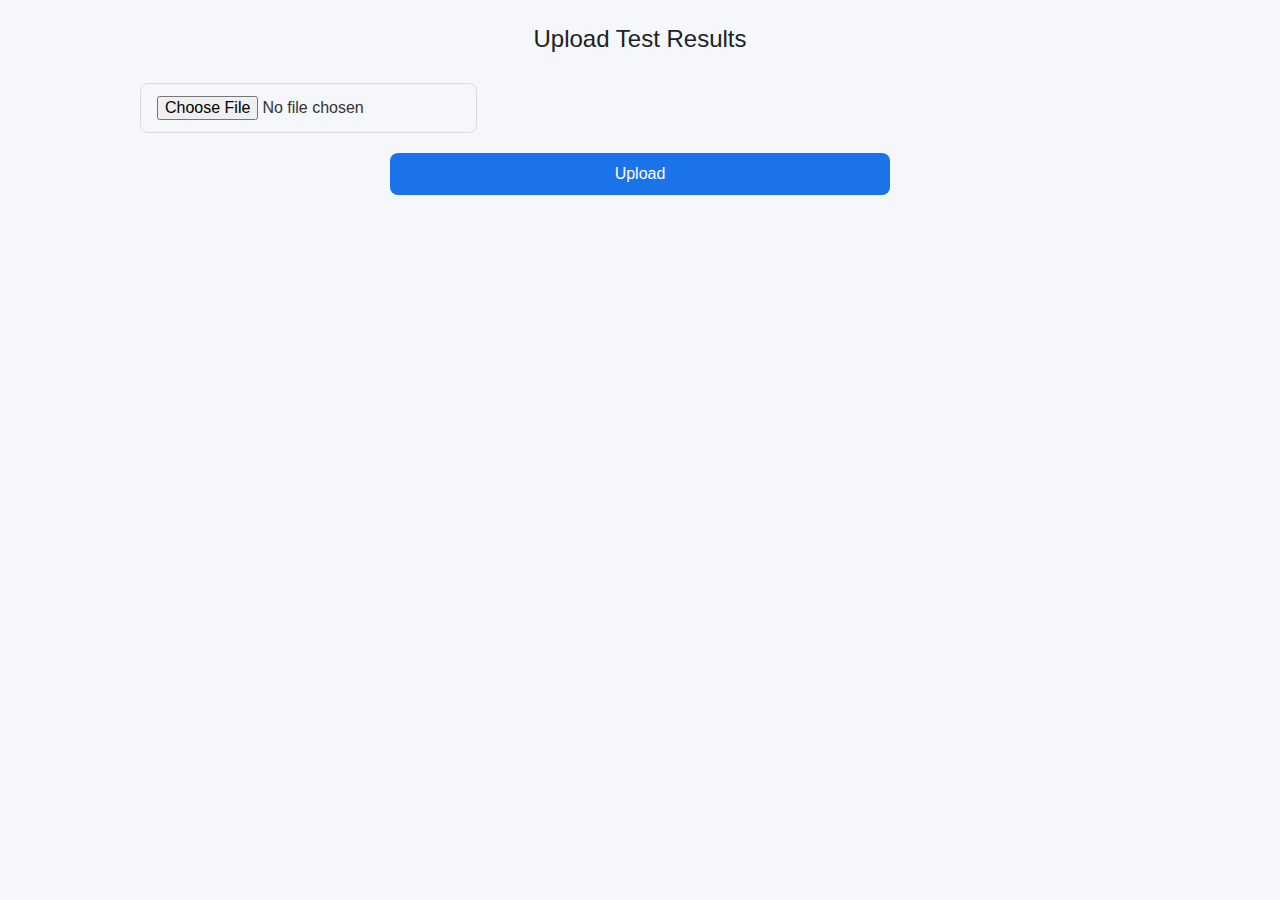
<file: admin.html>
<!DOCTYPE html>
<html lang="en">

<head>
    <meta charset="UTF-8">
    <meta name="viewport" content="width=device-width, initial-scale=1.0">
    <title>Admin Panel - Upload Results</title>
    <link rel="stylesheet" href="style.css">
    <script src="xlsx.full.min.js"></script>
</head>

<body>
    <div class="container">
        <h2>Upload Test Results</h2>
        <input type="file" id="fileInput" accept=".xlsx, .xls">
        <button onclick="processExcel()">Upload</button>
    </div>
    <script src="admin.js"></script>
</body>

</html>
</file>
<file: style.css>
/* Base Styles */
body {
    font-family: 'Roboto', sans-serif;
    margin: 0;
    padding: 0;
    background-color: #f5f7fa;
    color: #333;
    line-height: 1.6;
}

.container {
    max-width: 1000px;
    margin: 0 auto;
    padding: 20px;
}

/* Header Styles */
.header {
    margin-bottom: 30px;
}

.logo-container {
    display: flex;
    align-items: center;
    flex-wrap: wrap;
    gap: 20px;
    margin-bottom: 20px;
}

.logo {
    width: 100px;
    height: 100px;
    object-fit: contain;
    border-radius: 8px;
}

.title-container {
    flex: 1;
    min-width: 250px;
}

.title-container h1 {
    margin: 0;
    color: #1a73e8;
    font-size: 28px;
    line-height: 1.2;
}

.title-container h3 {
    margin: 5px 0 0;
    color: #5f6368;
    font-weight: 400;
    font-size: 18px;
}

/* Card Styles */
.card {
    background-color: white;
    border-radius: 12px;
    box-shadow: 0 4px 20px rgba(0, 0, 0, 0.08);
    padding: 30px;
    margin-bottom: 30px;
}

h2 {
    color: #202124;
    text-align: center;
    margin-top: 0;
    margin-bottom: 25px;
    font-size: 24px;
    font-weight: 500;
}

/* Login Form Styles */
#loginForm {
    display: flex;
    flex-direction: column;
    gap: 20px;
    margin-bottom: 20px;
    max-width: 500px;
    margin-left: auto;
    margin-right: auto;
}

.form-group {
    display: flex;
    flex-direction: column;
    gap: 8px;
}

label {
    font-weight: 500;
    color: #5f6368;
    font-size: 14px;
}

input {
    padding: 12px 16px;
    border: 1px solid #dadce0;
    border-radius: 8px;
    font-size: 16px;
    transition: border-color 0.2s;
}

input:focus {
    outline: none;
    border-color: #1a73e8;
    box-shadow: 0 0 0 2px rgba(26, 115, 232, 0.2);
}

/* Student Info Styles */
#studentInfo {
    background-color: #f8f9fa;
    padding: 20px;
    border-radius: 10px;
    margin-bottom: 30px;
    display: flex;
    flex-direction: column;
    gap: 20px;
}

.info-row {
    display: flex;
    flex-wrap: wrap;
    gap: 20px;
}

.info-item {
    flex: 1;
    min-width: 200px;
}

.info-item p {
    margin: 0;
    font-size: 16px;
}

/* Score Circle Styles */
.score-container {
    display: flex;
    flex-direction: column;
    align-items: center;
    margin-top: 20px;
    margin-bottom: 10px;
}

.score-circle {
    width: 120px;
    height: 120px;
    border-radius: 50%;
    background-color: #1a73e8;
    color: white;
    display: flex;
    align-items: center;
    justify-content: center;
    position: relative;
    box-shadow: 0 4px 10px rgba(26, 115, 232, 0.3);
}

.score-wrapper {
    display: flex;
    align-items: flex-start;
    justify-content: center;
    position: relative;
}

.score-circle #score {
    font-size: 40px;
    font-weight: 700;
    line-height: 1;
}

.score-total {
    font-size: 18px;
    margin-top: 5px;
    margin-left: 2px;
}

.score-label {
    margin-top: 12px;
    font-weight: 500;
    color: #5f6368;
    font-size: 16px;
}

/* Chart Styles */
.chart-container {
    margin: 30px 0;
    height: 300px;
}

canvas {
    max-width: 100%;
}

/* Table Styles */
table {
    width: 100%;
    border-collapse: collapse;
    margin: 20px 0;
    border-radius: 8px;
    overflow: hidden;
    box-shadow: 0 2px 10px rgba(0, 0, 0, 0.05);
}

th, td {
    padding: 15px;
    text-align: left;
    border-bottom: 1px solid #e0e0e0;
}

th {
    background-color: #f1f3f4;
    font-weight: 500;
    color: #5f6368;
}

tr:last-child td {
    border-bottom: none;
}

tr:hover {
    background-color: #f8f9fa;
}

/* Error Message Styles */
.error {
    color: #d93025;
    font-weight: 500;
    text-align: center;
    padding: 12px;
    background-color: #fce8e6;
    border-radius: 8px;
    margin-top: 15px;
    font-size: 14px;
}

.hidden {
    display: none;
}

/* Button Styles */
button {
    display: block;
    width: 100%;
    padding: 12px 16px;
    background-color: #1a73e8;
    color: white;
    border: none;
    border-radius: 8px;
    cursor: pointer;
    font-size: 16px;
    font-weight: 500;
    transition: background-color 0.2s;
    max-width: 500px;
    margin: 20px auto 0;
}

button:hover {
    background-color: #1765cc;
}

.logout-btn {
    background-color: #0fb520;
    color: #f5f9f5;
    border: 1px solid #dadce0;
}

.logout-btn:hover {
    background-color: #0f970a;
}

/* Footer Styles */
footer {
    text-align: center;
    color: #5f6368;
    margin-top: 30px;
}

footer p {
    font-size: 18px;
    font-weight: 500;
    margin: 0;
    padding: 10px 0;
}

/* Responsive Styles */
@media (max-width: 768px) {
    .container {
        padding: 15px;
    }
    
    .card {
        padding: 20px;
    }
    
    .logo-container {
        justify-content: center;
        text-align: center;
    }
    
    .title-container {
        text-align: center;
    }
    
    .title-container h1 {
        font-size: 24px;
    }
    
    .title-container h3 {
        font-size: 16px;
    }
    
    .score-circle {
        width: 100px;
        height: 100px;
    }
    
    .score-circle #score {
        font-size: 32px;
    }
    
    .score-total {
        font-size: 16px;
        margin-top: 4px;
    }
    
    .score-label {
        font-size: 14px;
    }
    
    footer p {
        font-size: 16px;
    }
}

@media (max-width: 480px) {
    .card {
        padding: 15px;
    }
    
    .logo {
        width: 80px;
        height: 80px;
    }
    
    .title-container h1 {
        font-size: 20px;
    }
    
    .title-container h3 {
        font-size: 14px;
    }
    
    th, td {
        padding: 10px;
        font-size: 14px;
    }
    
    .info-item {
        min-width: 100%;
    }
    
    .score-circle {
        width: 90px;
        height: 90px;
    }
    
    .score-circle #score {
        font-size: 28px;
    }
    
    .score-total {
        font-size: 14px;
        margin-top: 3px;
    }
    
    footer p {
        font-size: 15px;
    }
}
</file>
